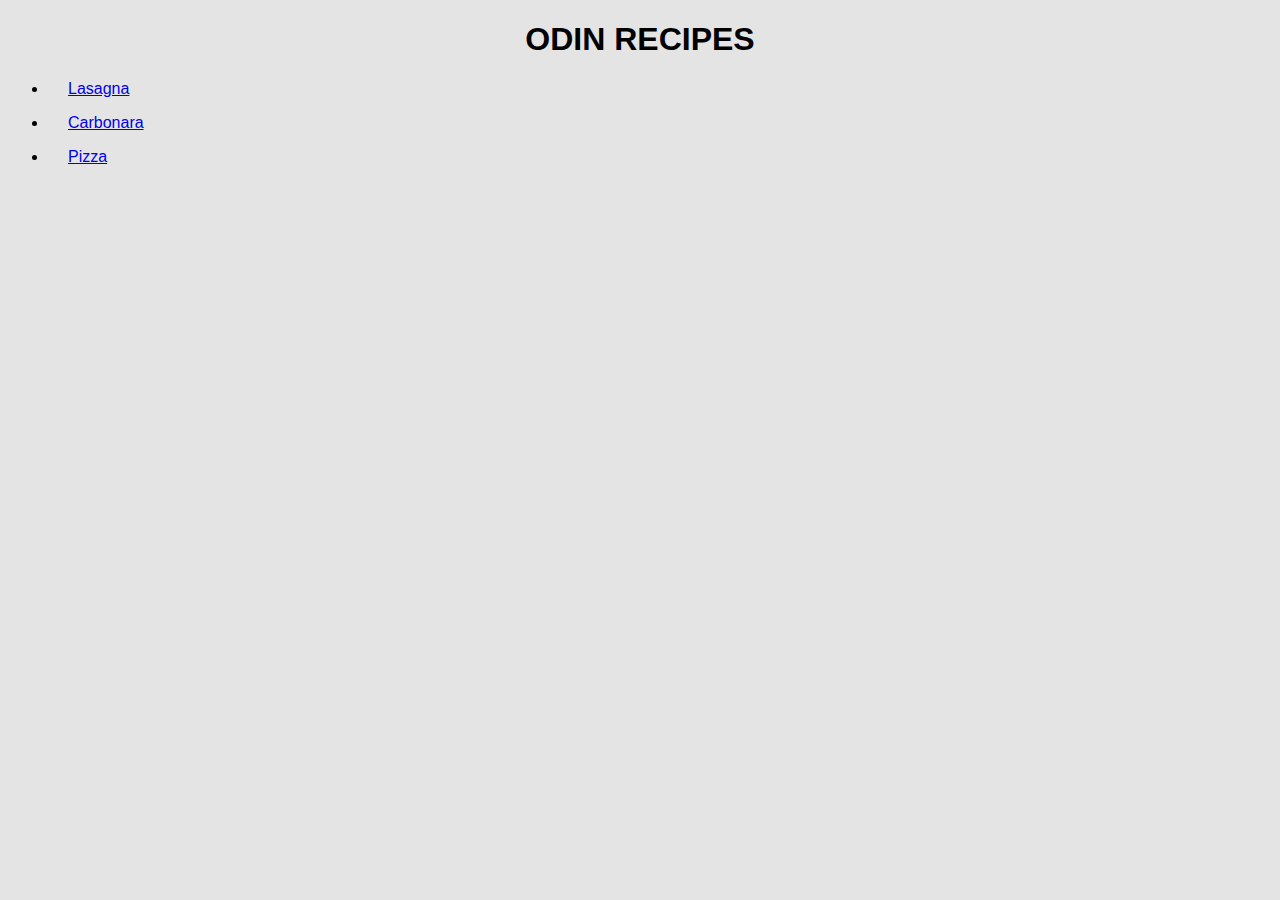
<file: index.html>
<!DOCTYPE html>
<html>
<head>
<title>Recipes</title>
<meta charset="UTF-8">
<link rel="stylesheet" href="styles.css"/>
</head>

<body>
<h1>Odin Recipes</h1>
<ul>
<li><p class = "listItem"><a href=recipe-lists/lasagna.html>Lasagna</a></p></li>
<li><p class = "listItem"><a href=recipe-lists/carbonara.html>Carbonara</a></p></li>
<li><p class = "listItem"><a href=recipe-lists/pizza.html>Pizza</a></p></li>
</ul>
</body>

</html>
</file>
<file: styles.css>
body {
    background-color: #e4e4e4;
}

h1 {
    text-align: center;
    font-family:Verdana, Geneva, Tahoma, sans-serif;
    text-transform: uppercase;
}

h2 {
    font-family:Verdana, Geneva, Tahoma, sans-serif;
    color: #1a1a1a;
}

ol {
    padding-left: 100px;
}

.listItem {
    padding-left: 20px;
    font-family:Verdana, Geneva, Tahoma, sans-serif;
}

.recipeImage {
    display: block;
    margin-left: auto;
    margin-right: auto;
    width: 400px;
    height: auto;
}
</file>
